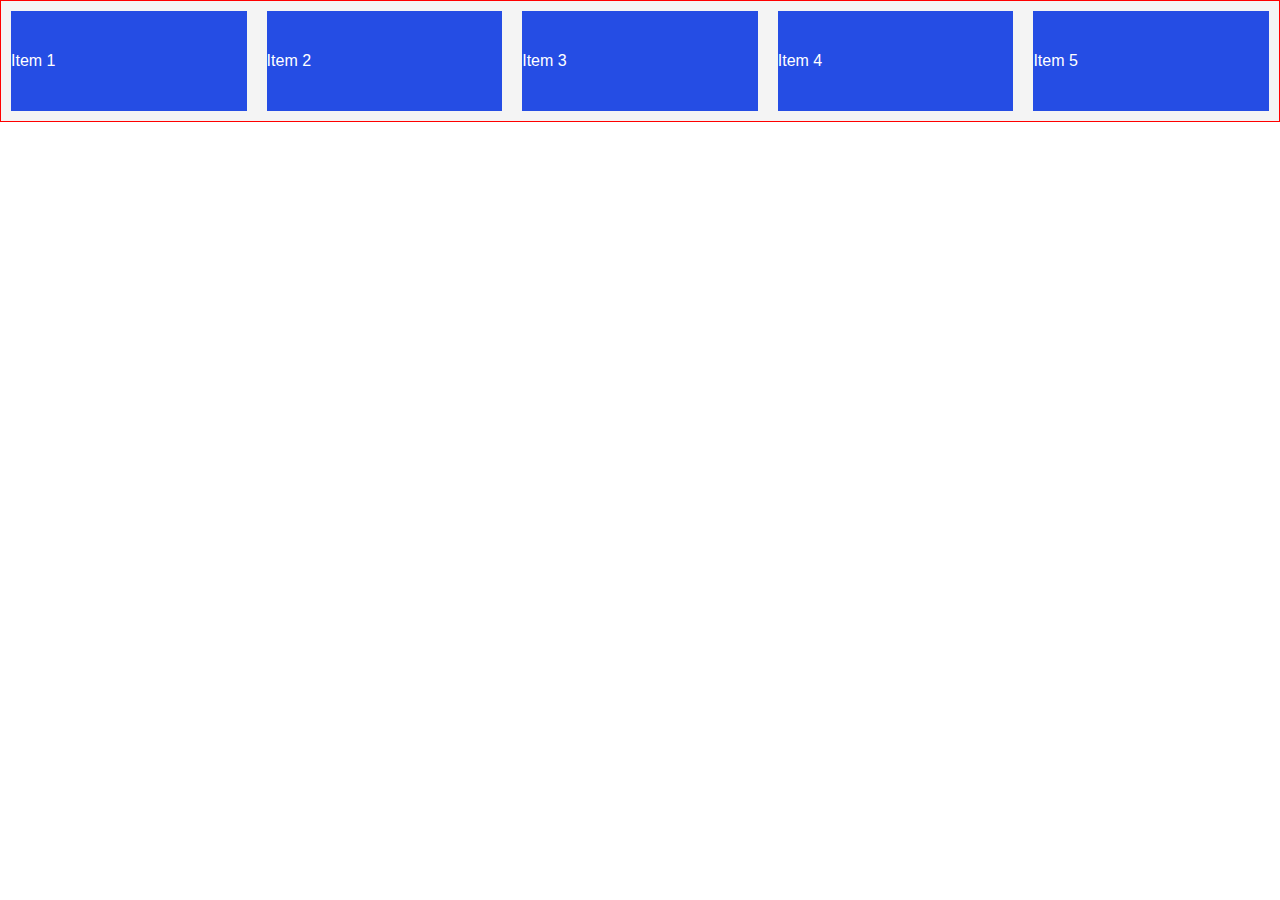
<file: index.html>
<!DOCTYPE html>
<html lang="en">
  <head>
    <meta charset="UTF-8" />
    <meta http-equiv="X-UA-Compatible" content="IE=edge" />
    <meta name="viewport" content="width=device-width, initial-scale=1.0" />
    <title>Flex Box Crash Course</title>
    <link rel="stylesheet" href="style.css" />
  </head>
  <body>
    <div class="flex-container">
      <div class="item">Item 1</div>
      <div class="item">Item 2</div>
      <div class="item">Item 3</div>
      <div class="item">Item 4</div>
      <div class="item">Item 5</div>
    </div>
  </body>
</html>
</file>
<file: style.css>
* {
  box-sizing: border-box;
  padding: 0;
  margin: 0;
}

body {
  font-family: Arial, Helvetica, sans-serif;
}

.flex-container {
  /* height: 400px;
    flex-direction:column;  */

  /* flex-direction:column; column - main axis y  */
  /* justify-content: end; */

  /* flex-direction:column; row wise cross axis */
  /* align-items: center; */

  display: flex;

  background-color: #f4f4f4;
  border: 1px solid red;
  /* flex-wrap: wrap; */
}

/* .flex-container::after
{
    content: '';
    clear:both;
    display: block;
} */

.item {
  /* width: 100px; */
  /* flex-basis:300px;     */
  /* flex growth rate flex shrink rate flex-basis */
  flex: 1;
  height: 100px;
  background: #254de4;
  margin: 10px;
  color: #fff;

  display: flex;
  justify-content: start;

  align-items: center;
}

.item:nth-of-type(1) {
  /* order: 3; */
  /* align-self: start; */
  /* flex-grow: 3;
    /* flex-basis: 200px; */
  /* flex-shrink: 1; */
}

.item:nth-of-type(2) {
  /* flex-basis: 200px; */
  /* order: 2 */
  /* align-self: center; */
  /* flex-grow:1; */
  /* flex-shrink: 2; */
}

.item:nth-of-type(3) {
  /* flex-shrink: 3; */

  /* order:1; */
  /* align-self:end; */
  /* flex-grow: 2; */
}
</file>
